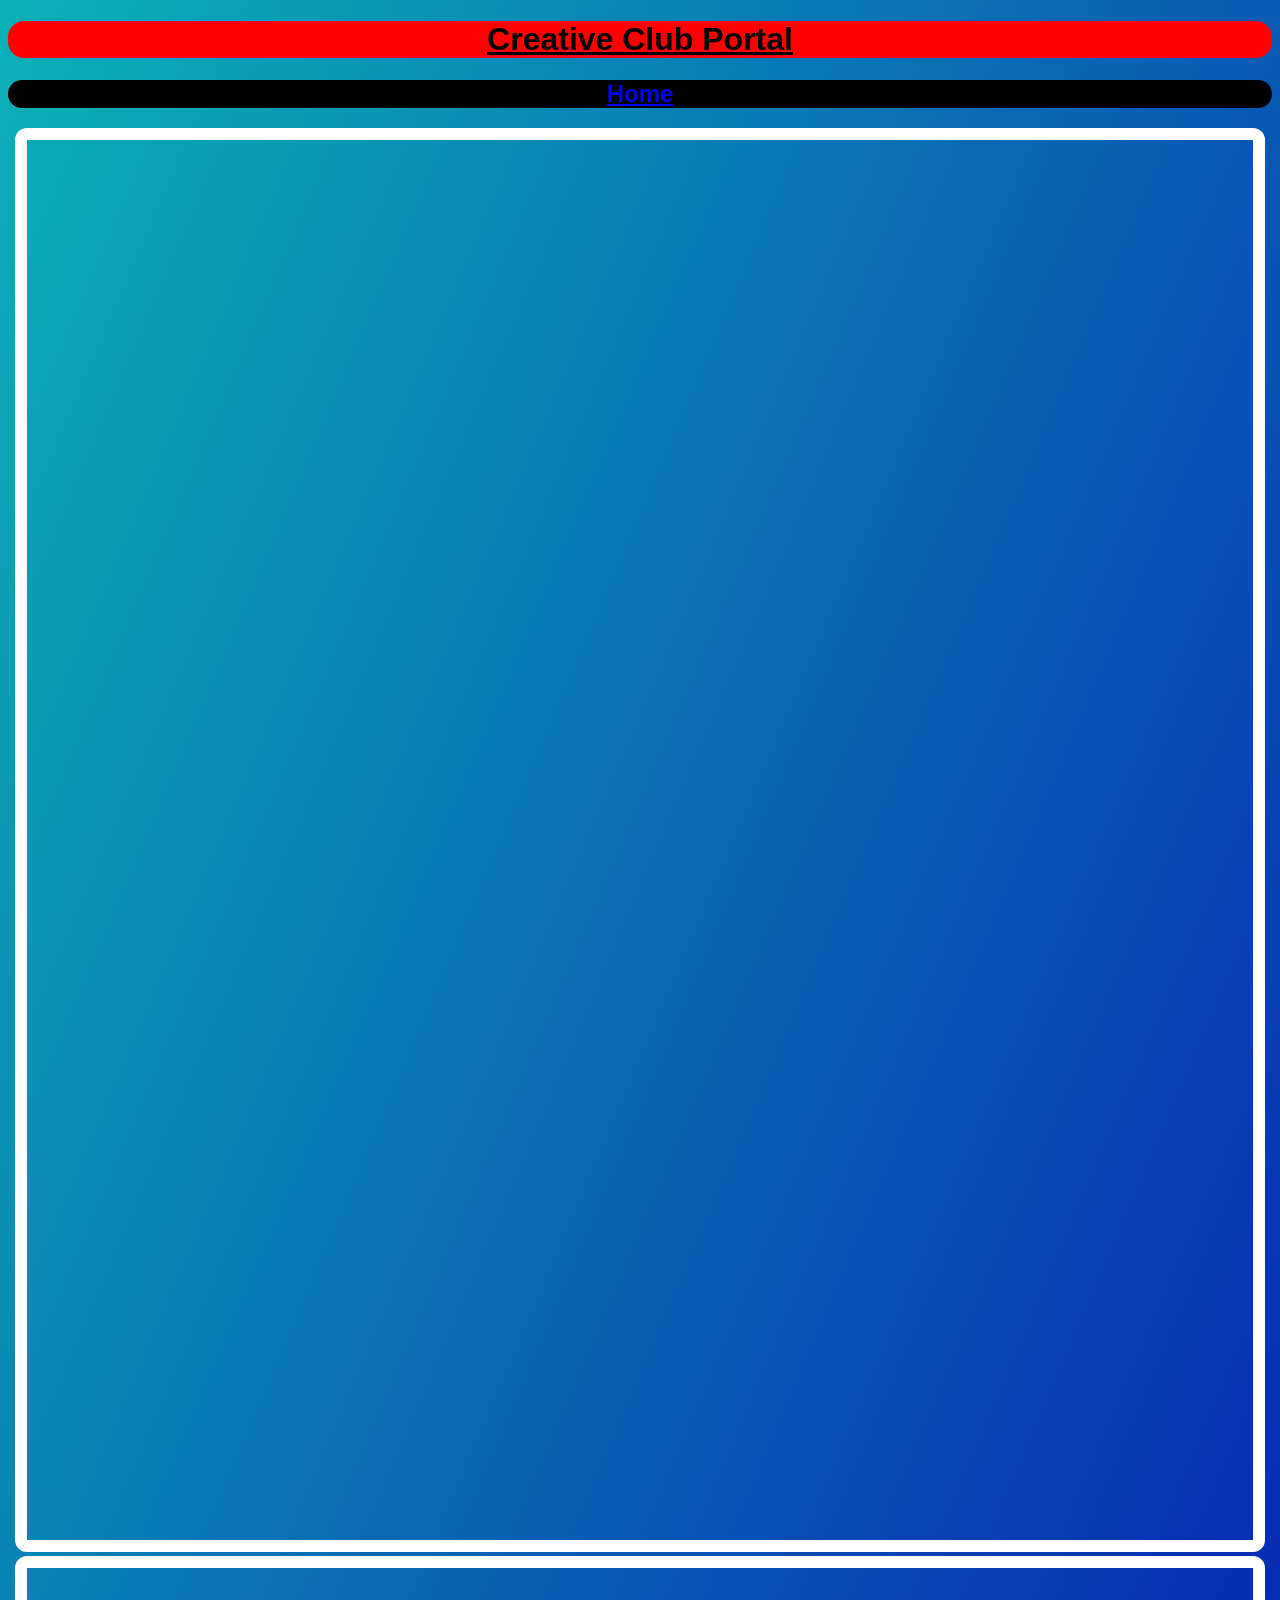
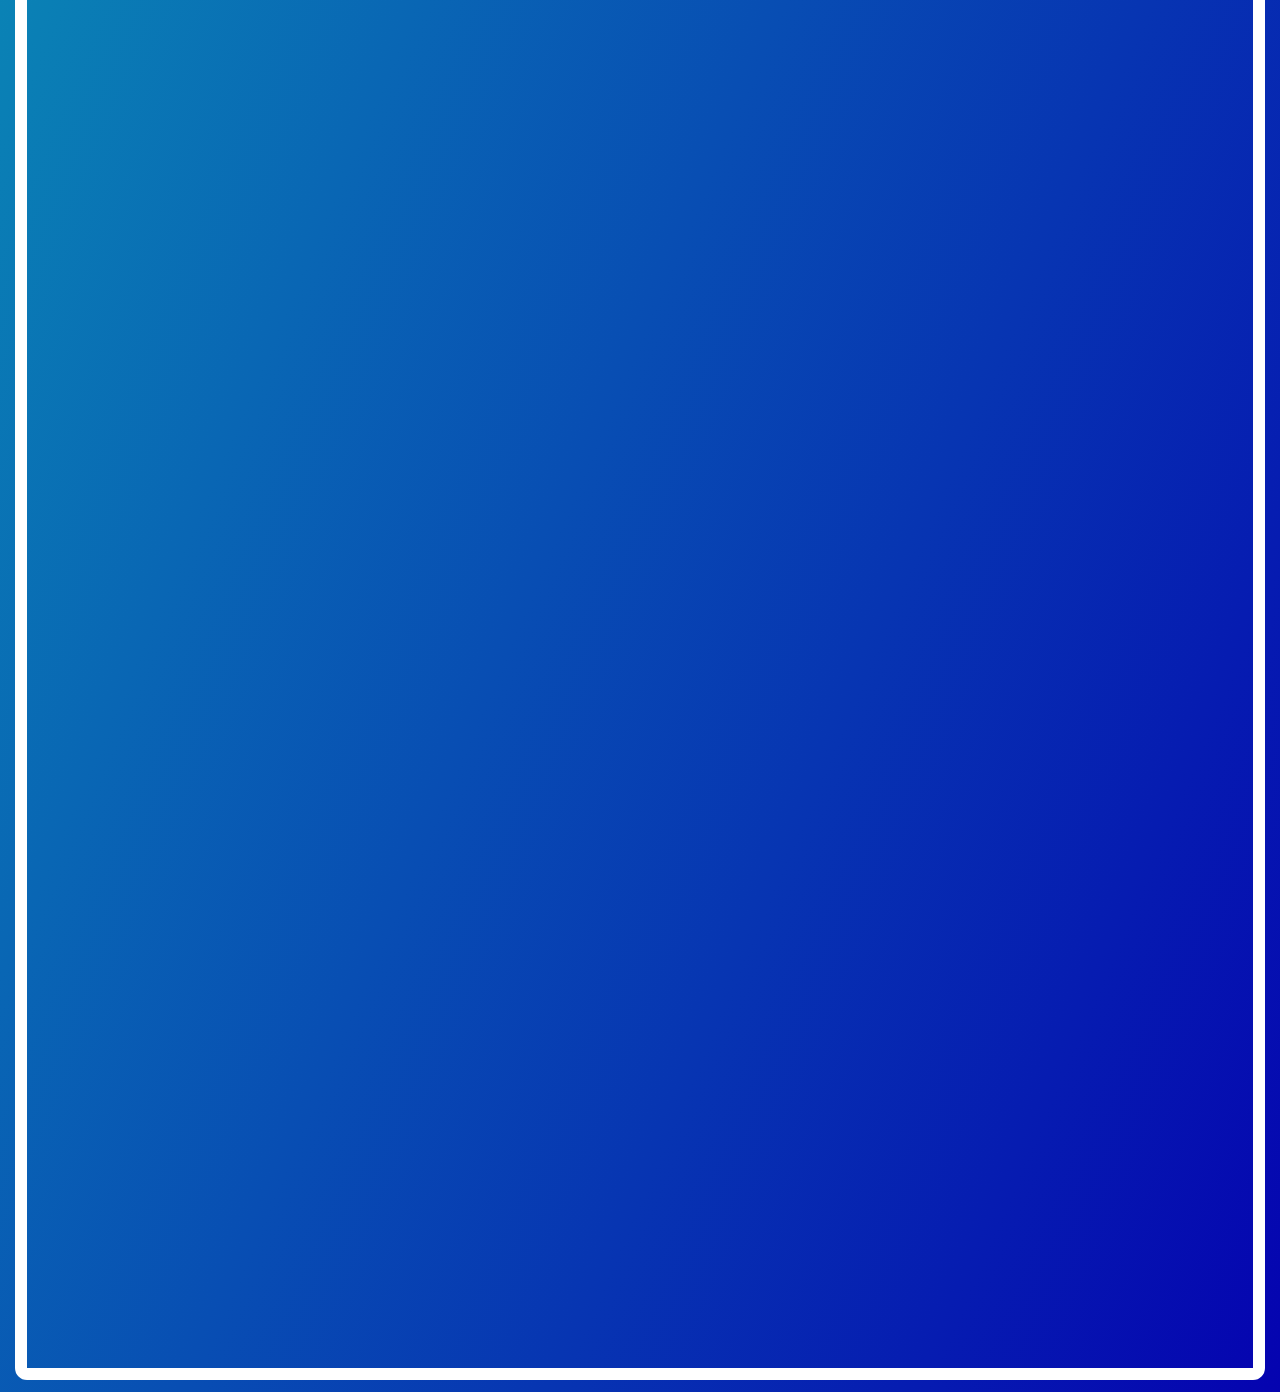
<file: portal.html>
<!DOCTYPE html>
<html>
  <head>
    <title>Creative Club Portal</title>
    <link rel="stylesheet" href="styles.css">
  </head>
  <body>
    <h1><u><b>Creative Club Portal</b></u></h1>
    <h2><a href="index.html" text-color="white">Home</a></h2>
    <iframe src="https://creative-club-cheney.github.io/" width=97% height=1400px style="border: 12px solid white; border-radius: 12px;"></iframe>
    <iframe src="https://starche.org" width=97% height=1400px style="border: 12px solid white; border-radius: 12px;"></iframe>
  </body>
</html>
</file>
<file: styles.css>
h1 {background-color: red;
      text-align: center;
      font-family: "Arial", "Papyrus", fantasy;
      border-radius: 12pt;}
body {background-image: linear-gradient(to top left, #0503b0 0%, #0cb1b7 100%);
      text-align: center;
      min-height: 100vh;}
h2 {background-color: black;
      text-color: white;
      text-align: center;
      font-family: "Arial", "Papyrus", fantasy;
      border-radius: 12pt;}
h3 {text-align: center;
      background-color: darksalmon;
      font-family: "Arial", "Papyrus", fantasy;
      border-radius: 12pt;}
h4 {text-align: center;
      background-color: lightgrey;
      font-family: "Arial", "Papyrus", fantasy;
      border-radius: 12pt;}
button1 {font-family: "Arial", "Papyrus", fantasy;}
</file>
